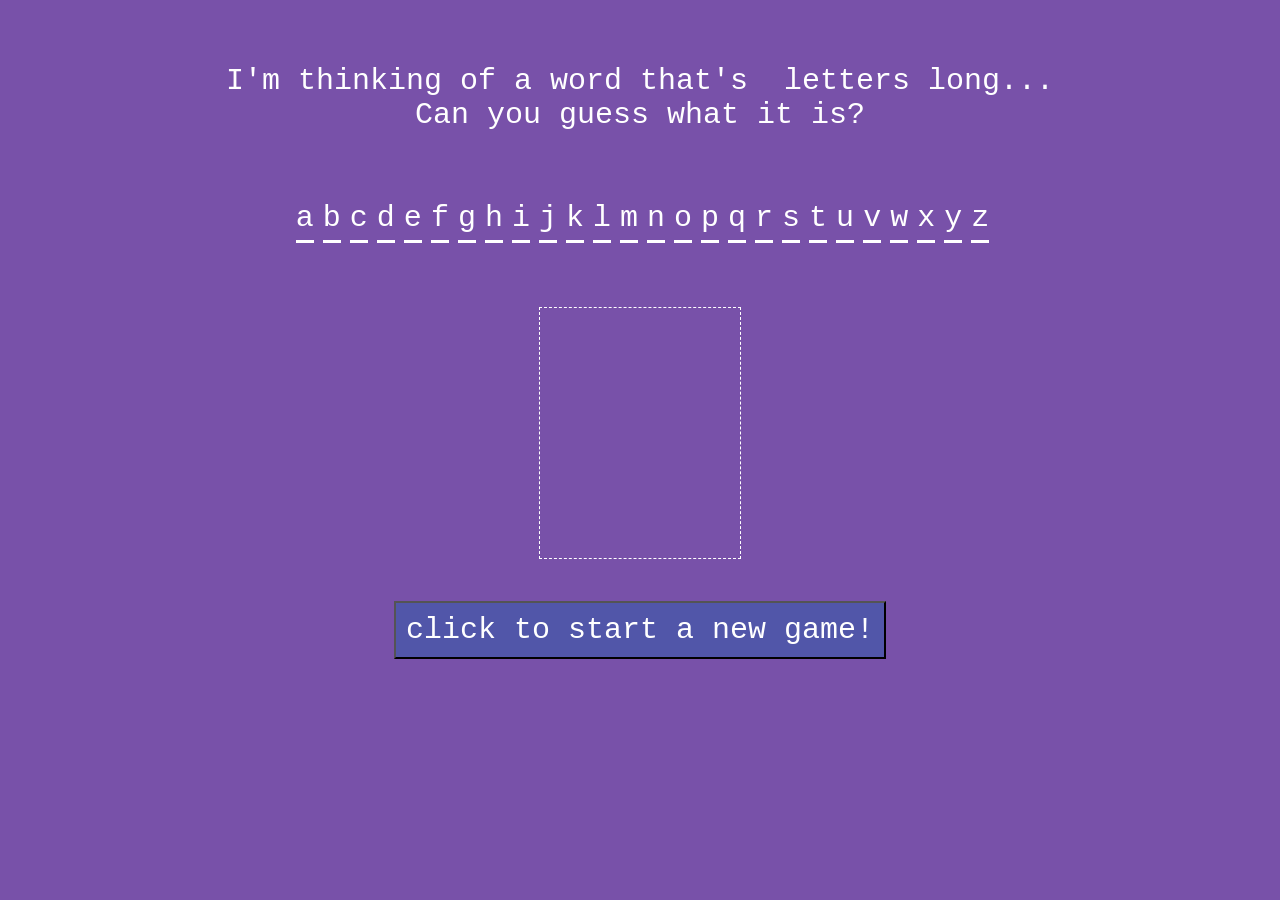
<file: index.html>
<!DOCTYPE html>
<html>
	<head>
		<title>Hangman</title>
        	<meta name="viewport" content="width=device-width, initial-scale=1.0">
		<link rel="stylesheet" href="hangmanStyles.css">
	</head>

	<body>
		<div id = "word-ctr">
			<p>I'm thinking of a word that's <span id = "word-length"></span> letters long...</p>
			<p>Can you guess what it is?</p>		
		</div>

		<div id = "word" style="text-align:center;margin-top:5%;">
		</div>

		<div id = "options"  >
        		<span class = "letters" id = "a">a</span>
            		<span class = "letters" id = "b">b</span>
        		<span class = "letters" id = "c">c</span>
            		<span class = "letters" id = "d">d</span>
        		<span class = "letters" id = "e">e</span>
            		<span class = "letters" id = "f">f</span>
        		<span class = "letters" id = "g">g</span>
            		<span class = "letters" id = "h">h</span>
        		<span class = "letters" id = "i">i</span>
            		<span class = "letters" id = "j">j</span>
        		<span class = "letters" id = "k">k</span>
            		<span class = "letters" id = "l">l</span>
        		<span class = "letters" id = "m">m</span>
            		<span class = "letters" id = "n">n</span>
        		<span class = "letters" id = "o">o</span>
            		<span class = "letters" id = "p">p</span>
        		<span class = "letters" id = "q">q</span>
            		<span class = "letters" id = "r">r</span>
        		<span class = "letters" id = "s">s</span>
            		<span class = "letters" id = "t">t</span>
        		<span class = "letters" id = "u">u</span>
            		<span class = "letters" id = "v">v</span>
        		<span class = "letters" id = "w">w</span>
            		<span class = "letters" id = "x">x</span>
        		<span class = "letters" id = "y">y</span>
            		<span class = "letters" id = "z">z</span>
        	</div>


	<div id="container">
		<canvas id="hangman" width="180" height="240"></canvas>

		<!--
		<span id = "attempt-ctr">
			<span>Attempts Remaining: <span id = "attempts-left">9</span></span>		
		</span>
		-->

	</div>
	
	
	

	<div id = "webster">
		
	</div>

	<div style="text-align:center;margin-top:3%;width:100%">
		<input id="New-Game" type="button" value="click to start a new game!" onclick="window.location.reload();" />
	</div>
	

	
	<script src="app.js" charset="utf-8" ></script>

	</body>

</html>
</file>
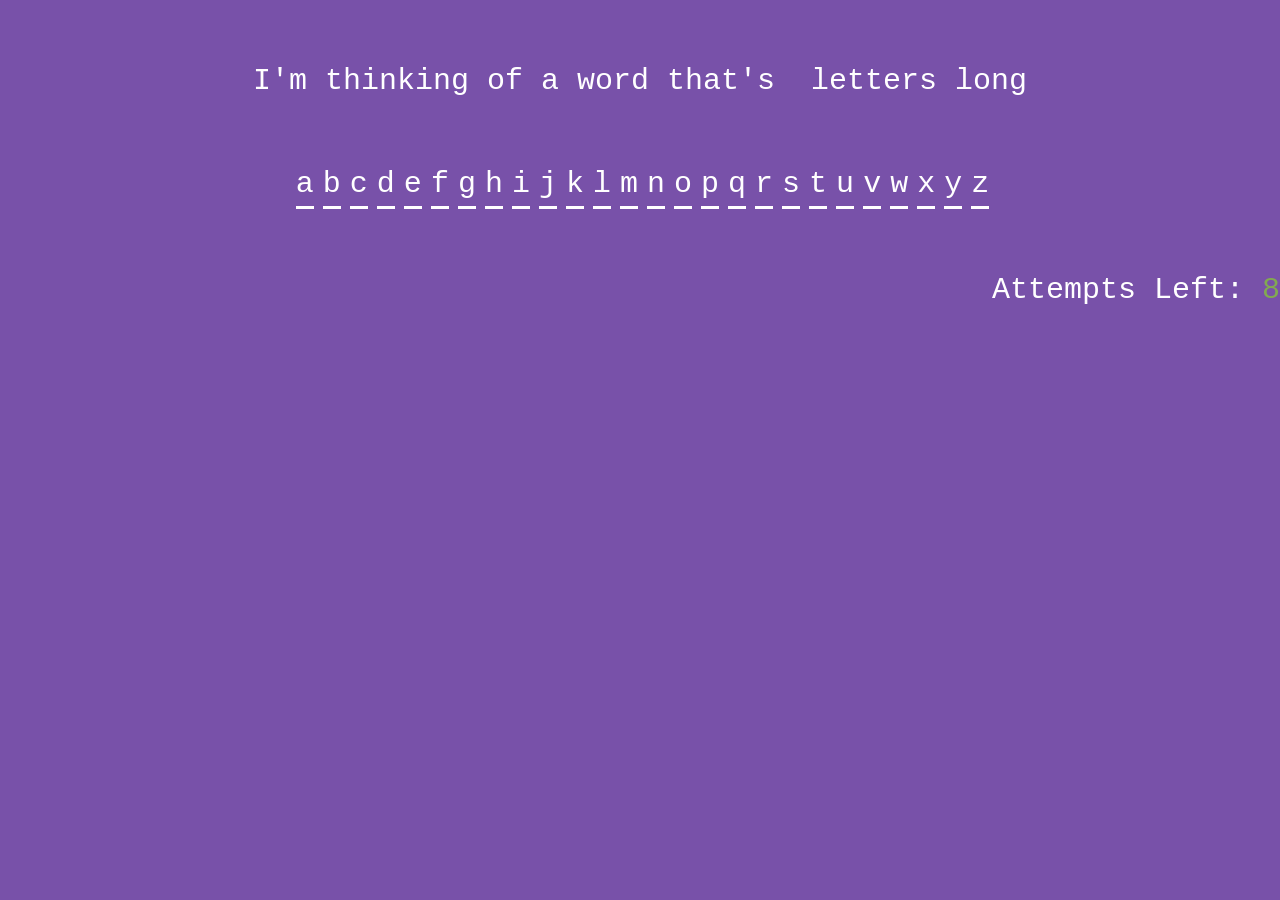
<file: hang.html>
<!DOCTYPE html>
<html>
	<head>
		<title>Hangman</title>
        	<meta name="viewport" content="width=device-width, initial-scale=1.0">
		<link rel="stylesheet" href="hangmanStyles.css">
	</head>

	<body>
		<div id = "word-ctr">
			<p>I'm thinking of a word that's <span id = "word-length"></span> letters long</p>		
		</div>

		<div id = "word" style="text-align:center;margin-top:5%;">
		</div>

		<div id = "options"  >
        		<span class = "letters" id = "a">a</span>
            		<span class = "letters" id = "b">b</span>
        		<span class = "letters" id = "c">c</span>
            		<span class = "letters" id = "d">d</span>
        		<span class = "letters" id = "e">e</span>
            		<span class = "letters" id = "f">f</span>
        		<span class = "letters" id = "g">g</span>
            		<span class = "letters" id = "h">h</span>
        		<span class = "letters" id = "i">i</span>
            		<span class = "letters" id = "j">j</span>
        		<span class = "letters" id = "k">k</span>
            		<span class = "letters" id = "l">l</span>
        		<span class = "letters" id = "m">m</span>
            		<span class = "letters" id = "n">n</span>
        		<span class = "letters" id = "o">o</span>
            		<span class = "letters" id = "p">p</span>
        		<span class = "letters" id = "q">q</span>
            		<span class = "letters" id = "r">r</span>
        		<span class = "letters" id = "s">s</span>
            		<span class = "letters" id = "t">t</span>
        		<span class = "letters" id = "u">u</span>
            		<span class = "letters" id = "v">v</span>
        		<span class = "letters" id = "w">w</span>
            		<span class = "letters" id = "x">x</span>
        		<span class = "letters" id = "y">y</span>
            		<span class = "letters" id = "z">z</span>
        	</div>


	<div id = "attempt-ctr">
		<p>Attempts Left: <span id = "attempts-left">8</span></p>		
	</div>

	<script src="app.js" charset="utf-8"></script>
	</body>

</html>
</file>
<file: hangmanStyles.css>
*{
            	margin:0px;
                padding:0px;
	}
            
        body{
            	background-color:#7851a9;
	}
         
	span{
		display:inline-block;
	}

	.letters{
                border-bottom:3px solid white;
                margin-left:5px;
		margin-top:5px;
		padding-bottom:5px;
                font-family: "Lucida Console", "Courier New", monospace;
                color:white;
                font-size:30px;
	}

	#options{
 		text-align:center;
		position:relative;
                margin-top:5%;
 	}

	#options span:hover{
      		color:#82a951;
                cursor:pointer;
	}

	#word-ctr {
		font-family: "Lucida Console", "Courier New", monospace;
                color:white;
                font-size:30px;
		margin-top:5%;
		text-align:center;
	}

	#attempt-ctr {
		
		margin-top:5%;
		display:inline-block;
		float:right;
		text-align:center;
		
		font-family: "Lucida Console", "Courier New", monospace;
                color:white;
                font-size:30px;
	}

	#attempts-left {
		color:	#82a951;
	}

	#New-Game {
		background-color:#5156a9;
		font-family: "Lucida Console", "Courier New", monospace;
                color:white;
                font-size:30px;
		padding:10px;
		white-space: normal;
	}

	#New-Game:hover {
		cursor:pointer;
		transform:scale(1.2);
		box-shadow: 5px 5px 0 0 black;
	}

	#webster {
		
		font-family: "Lucida Console", "Courier New", monospace;
                color:white;
                font-size:30px;
		padding-left:10%;
		padding-right:10%;
	}

	#container {
		margin-top:5%;
		text-align:center;
	}


	canvas {
		text-align:center;
    		border-width: 1px;
    		border-style: dashed;
    		border-color: white;
		padding:10px 10px 0px 10px;
	}


/*
	audio:not([controls]) {
    		display: none !important;
	}

	audio {
		width: 300px;
    		height: 54px;
	}

	.audio_container {
		position: absolute;
    		width: 34px;
    		height: 34px;
    		border-radius: 50%;
    		border-width: 1px;
    		border-style: solid;
    		border-color: #d2e3fc;
    		background-color: #e8f0fe;
		display: inline;
	}	

	.audio_logo {
		background-image: url([data-uri]);
		height: 22px;
    		margin: 7px;
    		position: absolute;
    		width: 22px;
		display:block;
	}
*/
</file>
